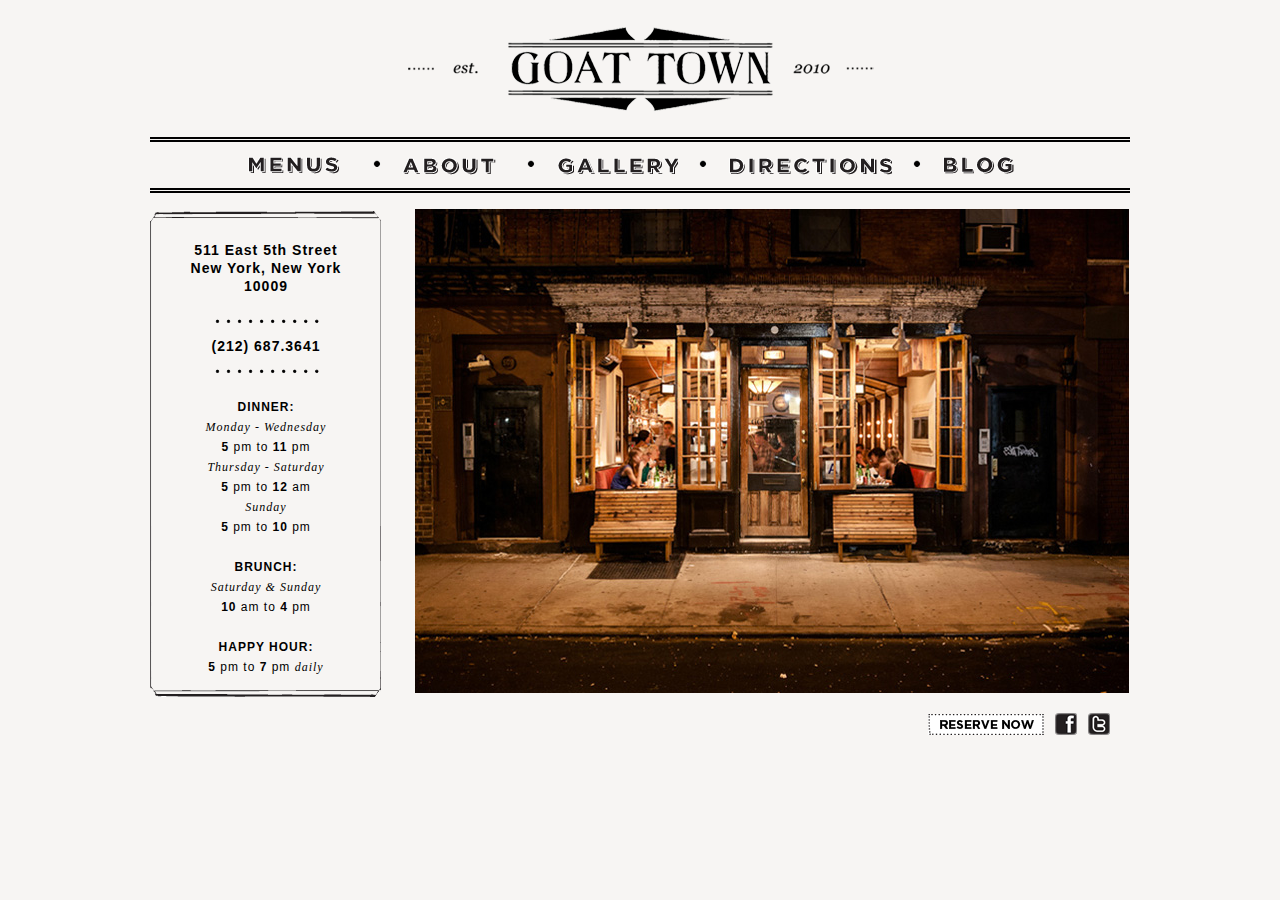
<file: index.html>
<!DOCTYPE html PUBLIC "-//W3C//DTD XHTML 1.0 Strict//EN" "http://www.w3.org/TR/xhtml1/DTD/xhtml1-strict.dtd">
<html xml:lang="en-us" xmlns="http://www.w3.org/1999/xhtml">

  <head>
    <meta http-equiv="Content-Type" content="text/html; charset=utf-8" />
    <title>Goat Town</title>
    <link href="css/style.css" rel="stylesheet" type="text/css">
    <link href="css/bootstrap.css" rel="stylesheet" type="text/css">
    <link href="css/bootstrap-scroll-modal.css" rel="stylesheet" type="text/css">
    <script type="text/javascript" src="js/jquery-latest.js"></script>
    <script type="text/javascript" src="js/bootstrap-tab.js"></script>
    <script type="text/javascript" src="js/bootstrap-carousel.js"></script>
    <script type="text/javascript" src="js/bootstrap-scroll-modal.js"></script>
    <script type="text/javascript">
        $('.carousel').carousel()
      </script>  
   <script type="text/javascript">
    <!--
    if (screen.width <= 699) {
    document.location = "m.html";
    }
    //-->
   </script>  
  </head>

  <body>
  
<div class="container">

  <a class="brand" href="index.html">
  <center><img src="img/logo.png"></center>
  </a>

  <div class="tabbable">
    
    <ul class="nav nav-tabs">
      <li><a class="menus" href="#menus" data-toggle="tab"></a> </li>
        <span class="dot"><img src="img/dot.png"></span>
      <li><a class="about" href="#about" data-toggle="tab"></a></li>
        <span class="dot"><img src="img/dot.png"></span>
      <li><a class="gallery" href="#gallery" data-toggle="tab"></a></li>
        <span class="dot"><img src="img/dot.png"></span>
      <li><a class="directions" href="#directions" data-toggle="tab"></a></li>
        <span class="dot"><img src="img/dot.png"></span>
      <li><a class="blog" href="#blog" data-toggle="tab"></a></li>
    </ul>

  </div>
  
  <div class="tabbable tabs-left">
    <ul class="nav nav-tabs" style="border-top:none; border-bottom:none;">
      <div class="info">
        <b>511 East 5th Street<br>New York, New York<br>10009</b> <br><br>
         <img style="padding-bottom:8px;" src="img/dots.png"><br/>
        <b>(212) 687.3641</b><br>
         <img style="padding-top:8px;" src="img/dots.png"><br/><br>
        <div class="hours">
          <!--/* to make changes to the Hours, please only edit the code below this line, and above...-->
          <b>DINNER:</b><br>
          <i style="font-family:Georgia;">Monday - Wednesday</i><br>
          <strong>5</strong> pm to <strong>11</strong> pm <br>
          <i style="font-family:Georgia;">Thursday - Saturday</i><br>
          <strong>5</strong> pm to <strong>12</strong> am <br>
          <i style="font-family:Georgia;">Sunday</i><br>
          <strong>5</strong> pm to <strong>10</strong> pm <br>
          <br>
          <b>BRUNCH:</b><br>
          <i style="font-family:Georgia;">Saturday & Sunday</i><br>
          <strong>10</strong> am to <strong>4</strong> pm <br>
          <br> 
          <b>HAPPY HOUR:</b><br>
          <strong>5</strong> pm to <strong>7</strong> pm <i style="font-family:Georgia;">daily</i><br>
          <!--/*...this line -->    
        </div>
      </div>  
    </ul>
  </div>

      <div class="tab-content">

        <div class="tab-pane active" id="main">
            <div class="row">
              <div class="span10">
                <img style="padding-left: 65px;" src="img/img_home.jpg">
            </div>
          </div>
        </div>
        
      <div class="tab-pane" id="menus">
              
            <div class="row">
              <div class="span5">  
                <img src="img/gtmenu.jpg">
              </div> 
              
              <div class="span5"style=" width: 360px; padding-top:30px;" >
                
                <div id="menu-text"> 
                  Goat Town proudly serves food and beverage that is focused on quality ingredients.<br>
                  We grow many of our own vegetables in our <a href="http://goattownnyc.tumblr.com/search/backyard+garden" target="_blank"><strong>garden</strong></a>.
          </div> 
               
               <div id="text" style="font-weight:bold;">
                  <div id="menu1" class="modal hide fade in" style="display: none; ">
                      <div class="modal-header">
                        <a class="close" data-dismiss="modal">×</a>
                      </div>
                      <div class="modal-body">
                        <img src="assets/menus/dinner.jpg">
                      </div>
                  </div>
                  <a data-toggle="modal" data-dynamic="true" href="#menu1" >DINNER</a></p>


                  <div id="menu2" class="modal hide fade in" style="display: none; ">
                      <div class="modal-header">
                        <a class="close" data-dismiss="modal">×</a>
                      </div>
                      <div class="modal-body">
                        <img src="assets/menus/brunch.jpg">
                      </div>
                  </div>
                  <a data-toggle="modal" data-dynamic="true" href="#menu2" >BRUNCH</a></p>
               

                  <div id="menu3" class="modal hide fade in" style="display: none; ">
                      <div class="modal-header">
                        <a class="close" data-dismiss="modal">×</a>
                      </div>
                      <div class="modal-body">
                        <img src="assets/menus/bb_new_wines.jpg">
                      </div>
                  </div>
                  <a data-toggle="modal" data-dynamic="true" href="#menu3" >WINE LIST</a></p>
                  
                  
                  <div id="menu4" class="modal hide fade in" style="display: none; ">
                      <div class="modal-header">
                        <a class="close" data-dismiss="modal">×</a>
                      </div>
                      <div class="modal-body">
                        <img src="assets/menus/cocktails.jpg">
                      </div>
                  </div>
                  <a data-toggle="modal" data-dynamic="true" href="#menu4" >COCKTAILS/BEER</a></p>
                
                  
                  <div id="menu5" class="modal hide fade in" style="display: none; ">
                      <div class="modal-header">
                        <a class="close" data-dismiss="modal">×</a>
                      </div>
                      <div class="modal-body">
                        <img src="assets/menus/dessert.jpg">
                      </div>
                  </div>
                  <a data-toggle="modal" data-dynamic="true" href="#menu5" >DESSERT</a></p>
                
                  
                  <div id="menu6" class="modal hide fade in" style="display: none; ">
                      <div class="modal-header">
                        <a class="close" data-dismiss="modal">×</a>
                      </div>
                      <div class="modal-body">
                        <img src="assets/menus/hh.jpg">
                      </div>
                  </div>
                  <a data-toggle="modal" data-dynamic="true" href="#menu6" >HAPPY HOUR</a></p>
                
                  <div id="menu7" class="modal hide fade in" style="display: none; ">
                      <div class="modal-header">
                        <a class="close" data-dismiss="modal">×</a>
                      </div>
                      <div class="modal-body">
                        <img src="assets/menus/valentines2013.jpg">
                      </div>
                  </div>
                  <a data-toggle="modal" data-dynamic="true" href="#menu7" >VALENTINE'S DAY</a></p>
                </div>

                 <div id="menu-text" style="padding-top:0px;">
                  Our menus change regularly so check back for updates.  
                 </div>

              </div>
            </div>
      </div>
        
        <div class="tab-pane" id="gallery">
            <div class="row">
              <div class="span8 offset4">
                <div id="myCarousel" class="carousel slide">
                  <!-- Carousel items -->
                  <div class="carousel-inner">
                    
                    <!--/* to make changes to the Gallery, please only edit the code below this line, and above...-->
                    <div class="active item"> <img src="img/gallery/gt_01.jpg"></div>
                    <div class="item"> <img src="img/gallery/gt_02.jpg"></div>
                    <div class="item"> <img src="img/gallery/gt_03.jpg"></div>
                    <div class="item"> <img src="img/gallery/gt_04.jpg"></div>
                    <div class="item"> <img src="img/gallery/gt_05.jpg"></div>
                    <div class="item"> <img src="img/gallery/gt_06.jpg"></div>
                    <div class="item"> <img src="img/gallery/gt_07.jpg"></div>
                    <div class="item"> <img src="img/gallery/gt_08.jpg"></div>
                    <div class="item"> <img src="img/gallery/gt_09.jpg"></div>
                    <div class="item"> <img src="img/gallery/gt_10.jpg"></div>
                    <div class="item"> <img src="img/gallery/gt_11.jpg"></div>
                    <div class="item"> <img src="img/gallery/gt_12.jpg"></div>
                    <!--/* ...this line. Make sure that the first photo in the gallery as the "active item" class-->
                  
                  </div>
                  <!-- Carousel nav -->
                  <a class="carousel-control left" href="#myCarousel" data-slide="prev">&lsaquo;</a>
                  <a class="carousel-control right" href="#myCarousel" data-slide="next">&rsaquo;</a>
                </div>
            </div>
          </div>
      </div>

      
      <div class="tab-pane" id="about">
      
            <div class="row">
              <div class="span5">  
                <img src="img/gtabout.jpg">
              </div> 
              <div class="span5" style="width:360px; padding-top:70px;" >
                <div id="about">
                  <!--/* to make changes to the About copy, please only edit the text below this line, and above...-->
                  Goat Town is a New York City neighborhood restaurant opened in the East Village in 2010, 
                  serving food and beverage that is focused on quality products from near and far.  <br>
                  Our service team is friendly and knowledgeable, with an emphasis on beer, wine, and cocktails. <br> 
                  <br>
                  We also grow many of our own vegetables in our backyard garden.  Check it out <a href="http://goattownnyc.tumblr.com/search/backyard+garden" target="_blank"><strong>here</strong></a>.<br>
                  <br>
                  Goat Town gladly takes reservations, both online & by phone. <br>
                  For parties of 6 or more, give us a call & we will be happy to do our best to accommodate you. <br> 
                  20% gratuity may be added to parties of 6 or more. Corkage fee is $20 per bottle. <br>
                  <br>
                  We accept Visa, MasterCard, American Express and Cash.  Gift Certificates are also available. 
                  <br>
                  <!--/*...this line -->

                </div>
              </div>
            </div>
      
      </div>

      <div class="tab-pane" id="directions">
            <div class="row">
              <div class="span5">  
                <img src="img/directions.png">
              </div> 
              
              <div class="span5" style=" padding-left: 50px; padding-top:120px;" >
                <div id="directions">
                <!--/* to make changes to the Directions, please only edit the text below this line, and above...-->
                Goat Town is located in the East Village at<br> 511 East 5th Street, between Avenues A and B. <br>
                We are located on the north side of the street.<br>
                <br>
                To get here by subway, we are closest to the <br>1st Ave/14th St L station and the 2nd Ave/E Houston F station. 
                <br>
                To get here by bus, take the M14A along Avenue A to East 5th Street, half a block away from Goat Town.
                <br><br>
                Please <a href="http://maps.google.com/maps?daddr=511+5th+Street,+New+York,+NY&hl=en&sll=40.676049,-73.998992&sspn=0.004923,0.009291&oq=511+E+5th+&t=m&mra=ls&z=16" target="_blank"><strong>click here</strong></a> for directions.
                <!--/*...this line -->
                </div>
              </div>
            </div>
      </div>
  

      <!--/* this Press section is currently not in use 
      
      <div class="tab-pane" id="press">
            <div class="row">
              
              <div class="span5">  
                <img src="http://placekitten.com/g/380/500">
              </div> 
              
              <div class="span5" style=" padding-left: 70px;" >
                <div id="text">
                
                <a href="http://gothamist.com/2010/12/07/goat_town_photos_menu.php?gallery0Pic=1#gallery" target="_blank">GOTHAMIST</a><br />

                <a href="http://nymag.com/restaurants/openings/69771/" target="_blank">NEW YORK MAGAZINE</a><br />

                <a href="http://www.nytimes.com/2010/12/01/dining/01off.html?ref=dining" target="_blank">NEW YORK TIMES</a><br />

                <a href="http://www.dailycandy.com/all-cities/article/93161/Goat-Town-Opens-in-the-East-Village" target="_blank">DAILY CANDY</a><br />

                <a href="http://www.thrillist.com/east-village/food-dining/2010/12/01/goat-town" target="_blank">THRILLIST</a><br />

                <a href="http://newyork.timeout.com/restaurants-bars/the-feed-blog/614203/the-feed-openings-edi-the-wolf-fish-tag-goat-town-and-more" target="_blank">TIME OUT NY</a><br />

                <a href="http://newyork.grubstreet.com/2010/11/what_to_eat_at_goat_town_the_n.html" target="_blank">GRUB STREET</a><br />

                <a href="http://www.thefeast.com/newyork/Inside-Goat-Town-Farm-to-Table-to-Alphabet-City.html" target="_blank">NBC</a><br />

                <a href="http://ny.eater.com/archives/2010/11/opening_report_70.php" target="_blank">EATER</a><br />

                <a href="http://tastingtable.com/entry_detail/nyc/2451/Hear_yourself_eat_at_Goat_Town.htm" target="_blank">TASTING TABLE</a><br /> 
                </div>
            </div>
          </div>
      </div>
      -->
      
      <div class="tab-pane" id="blog">
            <div class="row">
              <div class="span8 offset4">
                <iframe src="http://goattownnyc.tumblr.com" width="710px" height="480px" frameborder="0">
                  <p>Your browser does not support iframes.</p>
                </iframe>
              </div>
            </div>
      </div>
 
  <div id="social">
    <a href="http://www.opentable.com/goat-town-reservations-new-york?rid=66538&restref=66538" target="_blank"><img src="img/reserve.png"></a> &nbsp; <a href="http://www.facebook.com/pages/Goat-Town/191482614214915" target="_blank"><img src="img/button_fb.png"></a> &nbsp; <a href="http://www.twitter.com/goattownnyc" target="_blank"><img src="img/button_twitter.png"></a>
  </div>
 </div> 

 
  </div>
  </body>
</file>
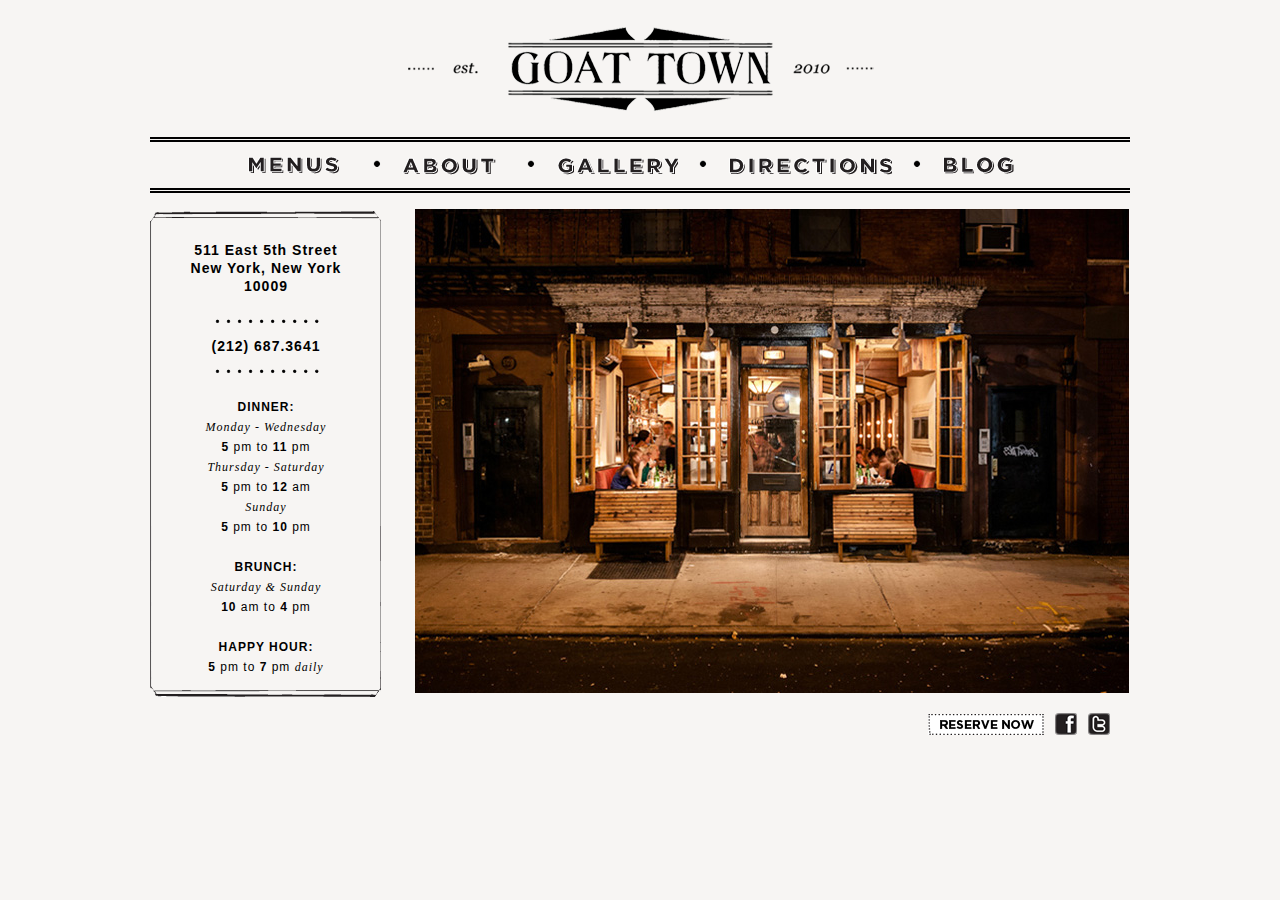
<file: m.html>
<!DOCTYPE html PUBLIC "-//W3C//DTD XHTML 1.0 Strict//EN" "http://www.w3.org/TR/xhtml1/DTD/xhtml1-strict.dtd">
<html xml:lang="en-us" xmlns="http://www.w3.org/1999/xhtml">

  <head>
    <meta http-equiv="Content-Type" content="text/html; charset=utf-8" />
    <title>Goat Town</title>
    <link href="css/style.css" rel="stylesheet" type="text/css">
    <link href="css/bootstrap.css" rel="stylesheet" type="text/css">
    <link href="css/bootstrap-scroll-modal.css" rel="stylesheet" type="text/css">
    <script type="text/javascript" src="js/jquery-latest.js"></script>
    <script type="text/javascript" src="js/bootstrap-tab.js"></script>
    <script type="text/javascript" src="js/bootstrap-carousel.js"></script>
    <script type="text/javascript" src="js/bootstrap-scroll-modal.js"></script>
    <script type="text/javascript">
        $('.carousel').carousel()
      </script>  
  </head>

  <body>
  
<div class="container">

  <a class="brand" href="index.html">
  <center><img src="img/logo.png"></center>
  </a>

  <div class="tabbable">
    
    <ul class="nav nav-tabs">
      <li><a class="menus" href="#menus" data-toggle="tab"></a> </li>
        <span class="dot"><img src="img/dot.png"></span>
      <li><a class="about" href="#about" data-toggle="tab"></a></li>
        <span class="dot"><img src="img/dot.png"></span>
      <li><a class="gallery" href="#gallery" data-toggle="tab"></a></li>
        <span class="dot"><img src="img/dot.png"></span>
      <li><a class="directions" href="#directions" data-toggle="tab"></a></li>
        <span class="dot"><img src="img/dot.png"></span>
      <li><a class="blog" href="#blog" data-toggle="tab"></a></li>
    </ul>

  </div>
  
  <div class="tabbable tabs-left">
    <ul class="nav nav-tabs" style="border-top:none; border-bottom:none;">
      <div class="info">
        <b>511 East 5th Street<br>New York, New York<br>10009</b> <br><br>
         <img style="padding-bottom:8px;" src="img/dots.png"><br/>
        <b>(212) 687.3641</b><br>
         <img style="padding-top:8px;" src="img/dots.png"><br/><br>
        <div class="hours">
          <!--/* to make changes to the Hours, please only edit the code below this line, and above...-->
          <b>DINNER:</b><br>
          <i style="font-family:Georgia;">Monday - Wednesday</i><br>
          <strong>5</strong> pm to <strong>11</strong> pm <br>
          <i style="font-family:Georgia;">Thursday - Saturday</i><br>
          <strong>5</strong> pm to <strong>12</strong> am <br>
          <i style="font-family:Georgia;">Sunday</i><br>
          <strong>5</strong> pm to <strong>10</strong> pm <br>
          <br>
          <b>BRUNCH:</b><br>
          <i style="font-family:Georgia;">Saturday & Sunday</i><br>
          <strong>10</strong> am to <strong>4</strong> pm <br>
          <br> 
          <b>HAPPY HOUR:</b><br>
          <strong>5</strong> pm to <strong>7</strong> pm <i style="font-family:Georgia;">daily</i><br>
          <!--/*...this line -->    
        </div>
      </div>  
    </ul>
  </div>

      <div class="tab-content">

        <div class="tab-pane active" id="main">
            <div class="row">
              <div class="span10">
                <img style="padding-left: 65px;" src="img/img_home.jpg">
            </div>
          </div>
        </div>
        
      <div class="tab-pane" id="menus">
              
            <div class="row">
              <div class="span5">  
                <img src="img/gtmenu.jpg">
              </div> 
              
              <div class="span5"style=" width: 360px; padding-top:30px;" >
                
                <div id="menu-text"> 
                  Goat Town proudly serves food and beverage that is focused on quality ingredients.<br>
                  We grow many of our own vegetables in our <a href="http://goattownnyc.tumblr.com/search/backyard+garden" target="_blank"><strong>garden</strong></a>.
          </div> <br>
               
               <div id="text" style="font-weight:bold;">
                  <div id="menu1" class="modal hide fade in" style="display: none; ">
                      <div class="modal-header">
                        <a class="close" data-dismiss="modal">×</a>
                      </div>
                      <div class="modal-body">
                        <img src="assets/menus/dinner.jpg">
                      </div>
                  </div>
                  <a href="assets/menus/dinner.jpg"> DINNER</a></p>


                  <a href="assets/menus/brunch.jpg"> BRUNCH</a></p>
               

                  <a href="assets/menus/bb_new_wines.jpg"> WINE LIST</a></p>
                  
                  
                  <a href="assets/menus/cocktails.jpg">COCKTAILS/BEER</a></p>
                  
                  
                  <a href="assets/menus/dessert.jpg">DESSERT</a></p>
                  
                  
                  <a href="assets/menus/hh.jpg">HAPPY HOUR</a></p>
               
                  <a href="assets/menus/valentines2013.jpg">VALENTINE'S DAY</a></p>
                
                </div>

                 <div id="menu-text" style="padding-top:10px;">
                  Our menus change regularly so check back for updates.  
                 </div>

              </div>
            </div>
      </div>
        
        <div class="tab-pane" id="gallery">
            <div class="row">
              <div class="span8 offset4">
                <div id="myCarousel" class="carousel slide">
                  <!-- Carousel items -->
                  <div class="carousel-inner">
                    
                    <!--/* to make changes to the Gallery, please only edit the code below this line, and above...-->
                    <div class="active item"> <img src="img/gallery/gt_01.jpg"></div>
                    <div class="item"> <img src="img/gallery/gt_02.jpg"></div>
                    <div class="item"> <img src="img/gallery/gt_03.jpg"></div>
                    <div class="item"> <img src="img/gallery/gt_04.jpg"></div>
                    <div class="item"> <img src="img/gallery/gt_05.jpg"></div>
                    <div class="item"> <img src="img/gallery/gt_06.jpg"></div>
                    <div class="item"> <img src="img/gallery/gt_07.jpg"></div>
                    <div class="item"> <img src="img/gallery/gt_08.jpg"></div>
                    <div class="item"> <img src="img/gallery/gt_09.jpg"></div>
                    <div class="item"> <img src="img/gallery/gt_10.jpg"></div>
                    <div class="item"> <img src="img/gallery/gt_11.jpg"></div>
                    <div class="item"> <img src="img/gallery/gt_12.jpg"></div>
                    <!--/* ...this line. Make sure that the first photo in the gallery as the "active item" class-->
                  
                  </div>
                  <!-- Carousel nav -->
                  <a class="carousel-control left" href="#myCarousel" data-slide="prev">&lsaquo;</a>
                  <a class="carousel-control right" href="#myCarousel" data-slide="next">&rsaquo;</a>
                </div>
            </div>
          </div>
      </div>

      
      <div class="tab-pane" id="about">
      
            <div class="row">
              <div class="span5">  
                <img src="img/gtabout.jpg">
              </div> 
              <div class="span5" style="width:360px; padding-top:70px;" >
                <div id="about">
                  <!--/* to make changes to the About copy, please only edit the text below this line, and above...-->
                  Goat Town is a New York City neighborhood restaurant opened in the East Village in 2010, 
                  serving food and beverage that is focused on quality products from near and far.  <br>
                  Our service team is friendly and knowledgeable, with an emphasis on beer, wine, and cocktails. <br> 
                  <br>
                  We also grow many of our own vegetables in our backyard garden.  Check it out <a href="http://goattownnyc.tumblr.com/search/backyard+garden" target="_blank"><strong>here</strong></a>.<br>
                  <br>
                  Goat Town gladly takes reservations, both online & by phone. <br>
                  For parties of 6 or more, give us a call & we will be happy to do our best to accommodate you. <br> 
                  20% gratuity may be added to parties of 6 or more. Corkage fee is $20 per bottle. <br>
                  <br>
                  We accept Visa, MasterCard, American Express and Cash.  Gift Certificates are also available. 
                  <br>
                  <!--/*...this line -->

                </div>
              </div>
            </div>
      
      </div>

      <div class="tab-pane" id="directions">
            <div class="row">
              <div class="span5">  
                <img src="img/directions.png">
              </div> 
              
              <div class="span5" style=" padding-left: 50px; padding-top:120px;" >
                <div id="directions">
                <!--/* to make changes to the Directions, please only edit the text below this line, and above...-->
                Goat Town is located in the East Village at<br> 511 East 5th Street, between Avenues A and B. <br>
                We are located on the north side of the street.<br>
                <br>
                To get here by subway, we are closest to the <br>1st Ave/14th St L station and the 2nd Ave/E Houston F station. 
                <br>
                To get here by bus, take the M14A along Avenue A to East 5th Street, half a block away from Goat Town.
                <br><br>
                Please <a href="http://maps.google.com/maps?daddr=511+5th+Street,+New+York,+NY&hl=en&sll=40.676049,-73.998992&sspn=0.004923,0.009291&oq=511+E+5th+&t=m&mra=ls&z=16" target="_blank"><strong>click here</strong></a> for directions.
                <!--/*...this line -->
                </div>
              </div>
            </div>
      </div>
  

      <!--/* this Press section is currently not in use 
      
      <div class="tab-pane" id="press">
            <div class="row">
              
              <div class="span5">  
                <img src="http://placekitten.com/g/380/500">
              </div> 
              
              <div class="span5" style=" padding-left: 70px;" >
                <div id="text">
                
                <a href="http://gothamist.com/2010/12/07/goat_town_photos_menu.php?gallery0Pic=1#gallery" target="_blank">GOTHAMIST</a><br />

                <a href="http://nymag.com/restaurants/openings/69771/" target="_blank">NEW YORK MAGAZINE</a><br />

                <a href="http://www.nytimes.com/2010/12/01/dining/01off.html?ref=dining" target="_blank">NEW YORK TIMES</a><br />

                <a href="http://www.dailycandy.com/all-cities/article/93161/Goat-Town-Opens-in-the-East-Village" target="_blank">DAILY CANDY</a><br />

                <a href="http://www.thrillist.com/east-village/food-dining/2010/12/01/goat-town" target="_blank">THRILLIST</a><br />

                <a href="http://newyork.timeout.com/restaurants-bars/the-feed-blog/614203/the-feed-openings-edi-the-wolf-fish-tag-goat-town-and-more" target="_blank">TIME OUT NY</a><br />

                <a href="http://newyork.grubstreet.com/2010/11/what_to_eat_at_goat_town_the_n.html" target="_blank">GRUB STREET</a><br />

                <a href="http://www.thefeast.com/newyork/Inside-Goat-Town-Farm-to-Table-to-Alphabet-City.html" target="_blank">NBC</a><br />

                <a href="http://ny.eater.com/archives/2010/11/opening_report_70.php" target="_blank">EATER</a><br />

                <a href="http://tastingtable.com/entry_detail/nyc/2451/Hear_yourself_eat_at_Goat_Town.htm" target="_blank">TASTING TABLE</a><br /> 
                </div>
            </div>
          </div>
      </div>
      -->
      
      <div class="tab-pane" id="blog">
            <div class="row">
              <div class="span8 offset4">
                <iframe src="http://goattownnyc.tumblr.com" width="710px" height="480px" frameborder="0">
                  <p>Your browser does not support iframes.</p>
                </iframe>
              </div>
            </div>
      </div>
 
  <div id="social">
    <a href="http://www.opentable.com/goat-town-reservations-new-york?rid=66538&restref=66538" target="_blank"><img src="img/reserve.png"></a> &nbsp; <a href="http://www.facebook.com/pages/Goat-Town/191482614214915" target="_blank"><img src="img/button_fb.png"></a> &nbsp; <a href="http://www.twitter.com/goattownnyc" target="_blank"><img src="img/button_twitter.png"></a>
  </div>
 </div> 

 
  </div>
  </body>
</file>
<file: css/style.css>
.menus {
  background: url(menus_button.png) no-repeat 0 0;
  display:inline-block;
  width:80px;
  height:8px;
  text-indent: -9999px;
}

.menus:hover {
  background-position: 0 -25px;
  outline:none;
 }  

.about {
  background: url(about_button.png) no-repeat 0 0;
  display:inline-block;
  width:80px;
  height:8px;
  text-indent: -9999px;
}

.about:hover {
  background-position: 0 -24px;
  outline:none;
 }  


.gallery {
  background: url(gallery_button.png) no-repeat 0 0;
  display:inline-block;
  width:98px;
  height:8px;
  text-indent: -9999px;
}

.gallery:hover {
  background-position: 0 -24px;
  outline:none;
 }  


.directions {
  background: url(directions_button.png) no-repeat 0 0;
  display:inline-block;
  width:140px;
  height:8px;
  text-indent: -9999px;
}

.directions:hover {
  background-position: 0 -24px;
  outline:none;
 }  


.blog {
  background: url(blog_button.png) no-repeat 0 0;
  display:inline-block;
  width:50px;
  height:8px;
  text-indent: -9999px;
}

.blog:hover {
  background-position: 0 -25px;
  outline:none;
 }  


#text {
text-align: center;
line-height: 45px;
font-size: 15px;
font-family: Georgia;
}


#directions{
text-align: center;
font-size: 13px;
font-family: Georgia;
}

#about{
text-align: center;
font-size: 13px;
font-family: Georgia;
font-weight:normal;
}

#menu-text{
text-align: center;
font-size: 13px;
font-family: Georgia;
font-weight:normal;
margin-left: -4px;
}
.dotted {
border: 0.2em dotted black; 
border-style: none none dotted; 
margin-left:auto;
margin-right:43px;
width:55%;
}

.info {
display: block;
color:black;
font-size:14px;
letter-spacing:1px;
padding-top:30px;
padding-right:10px;

}

.hours {
font-size:12px;
line-height:20px;
}

.dot {
float: left;
margin-top: 12px;
padding: 0px 14px

}

#social {
display: block;
float: right;
padding-top:20px;
padding-bottom:20px;
padding-right:20px;
}

#bordertop{
background: url(bordertop.png) top left no-repeat;
width:100%;
margin-top: -7px;
padding-right: 50px;
margin-left: -20px;
}


.tumblr_posts li { 
padding-bottom:50px;
list-style: none; 
list-style-position: outside; 
list-style-type: none;
</file>
